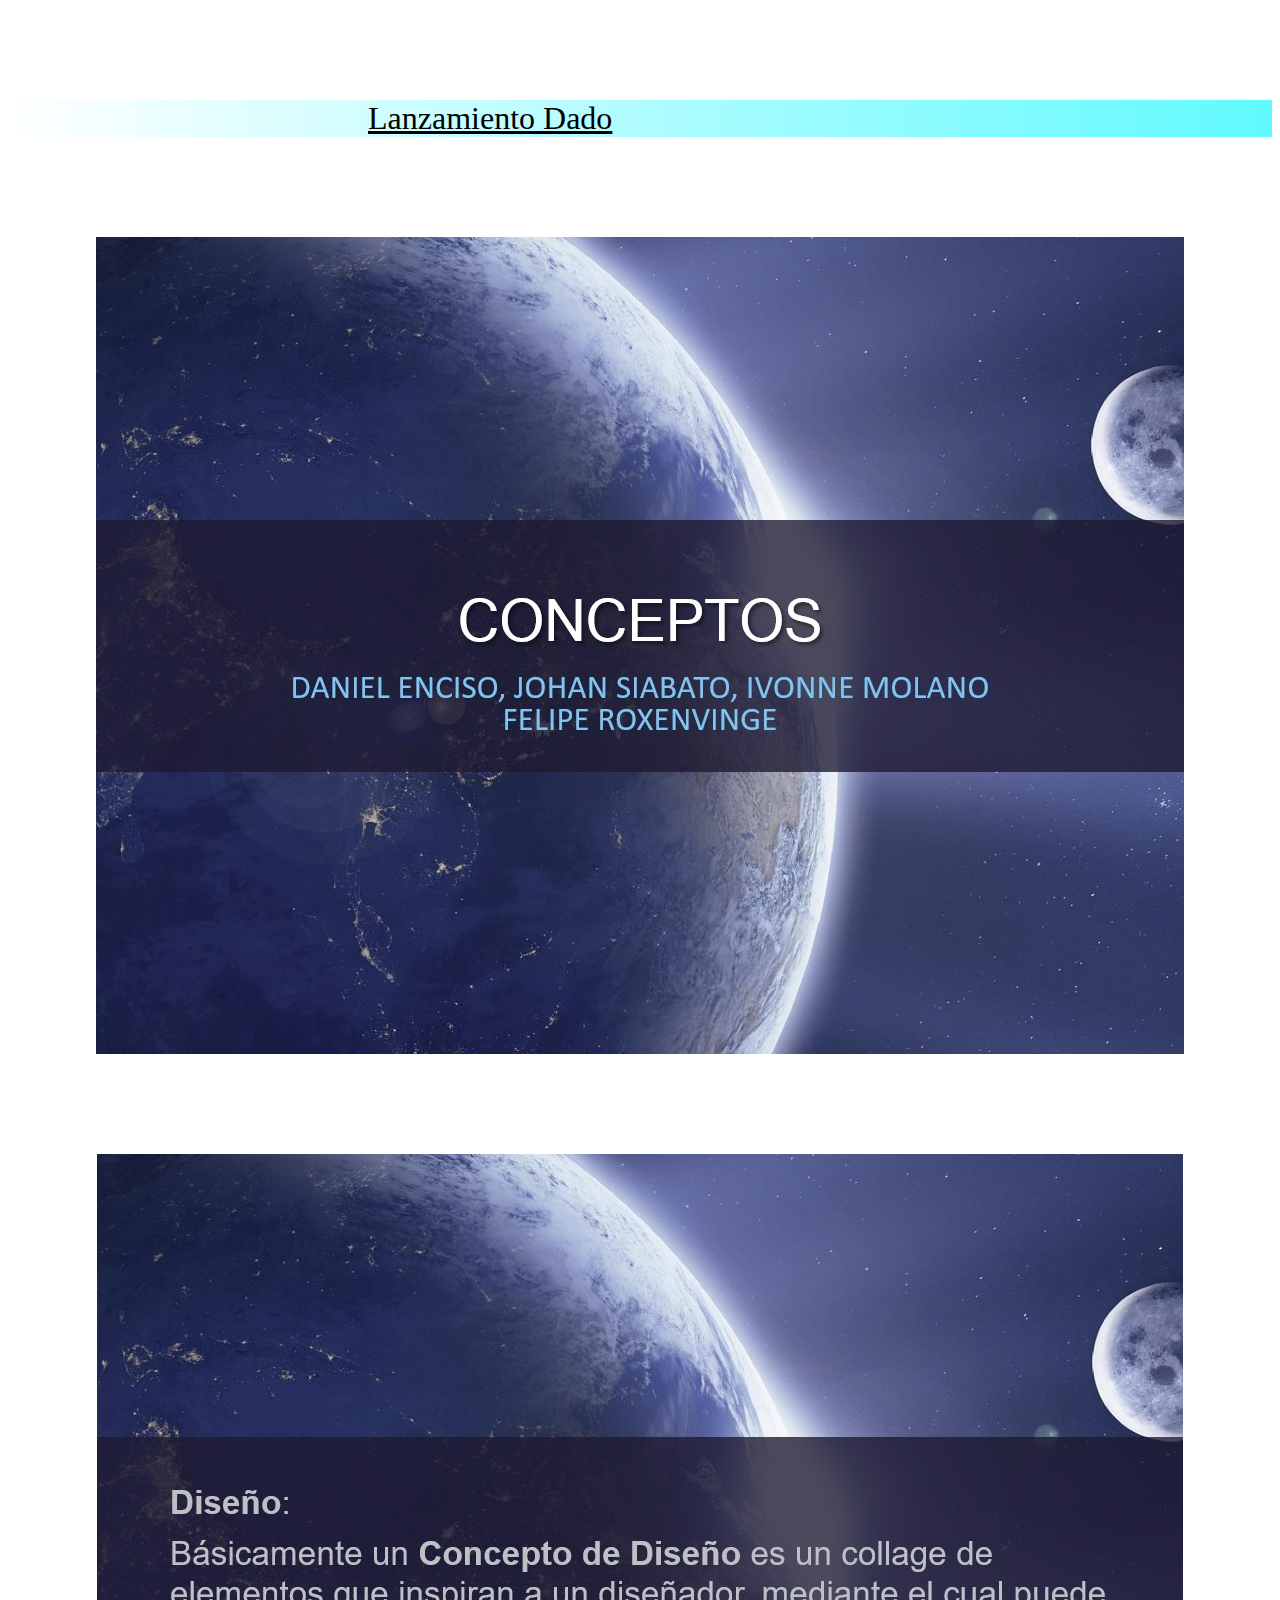
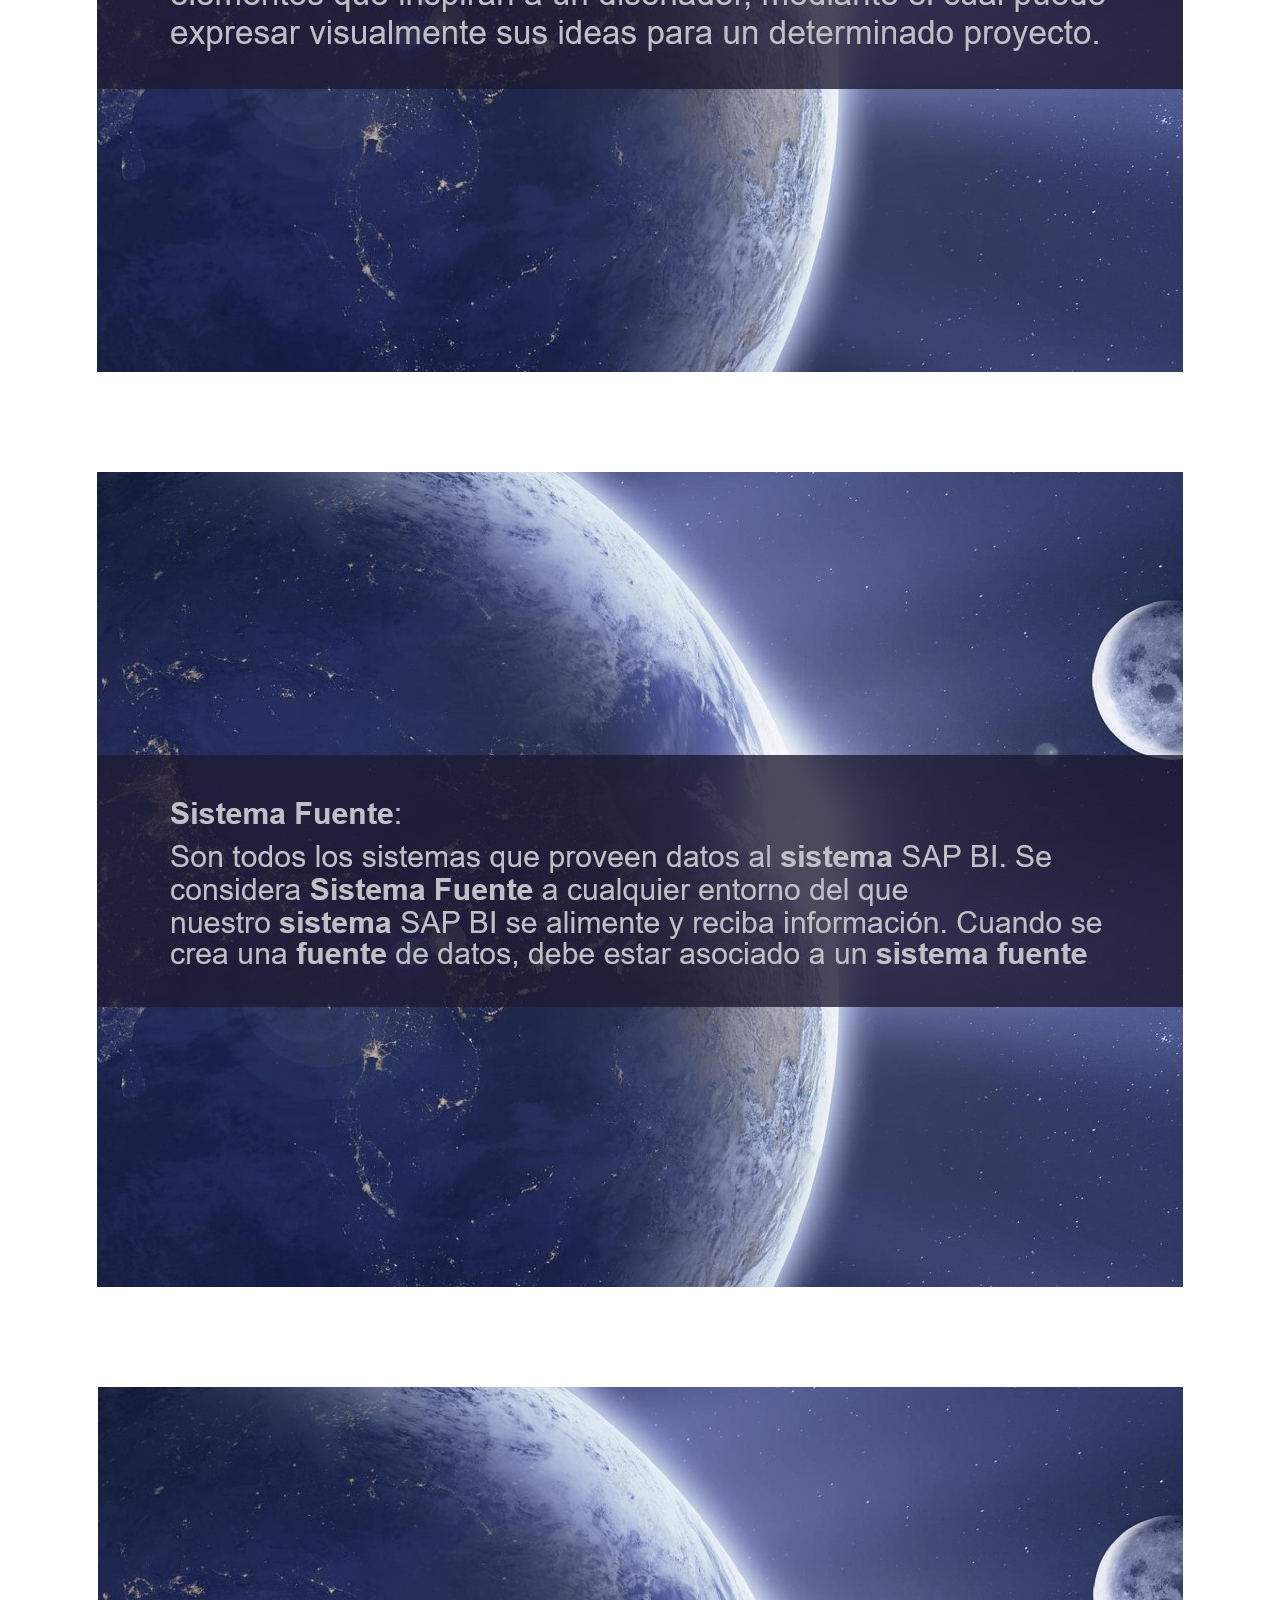
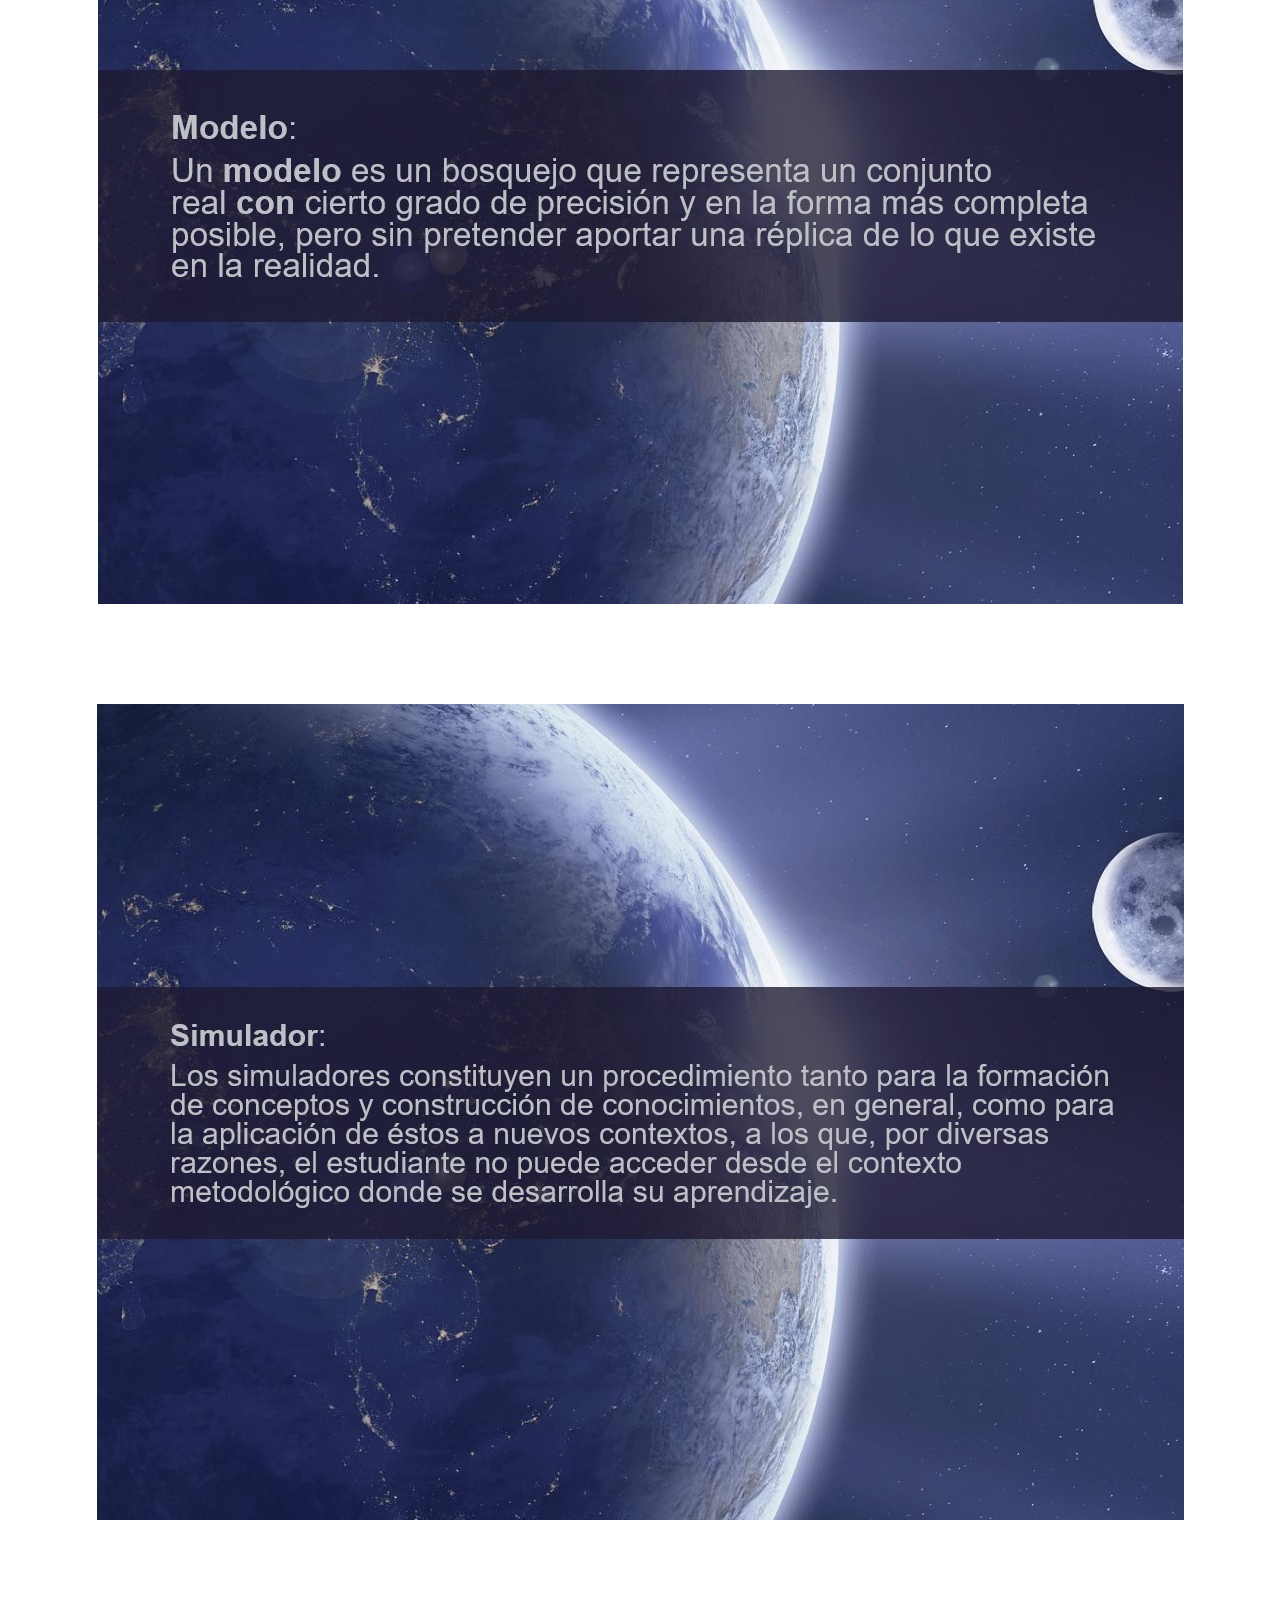
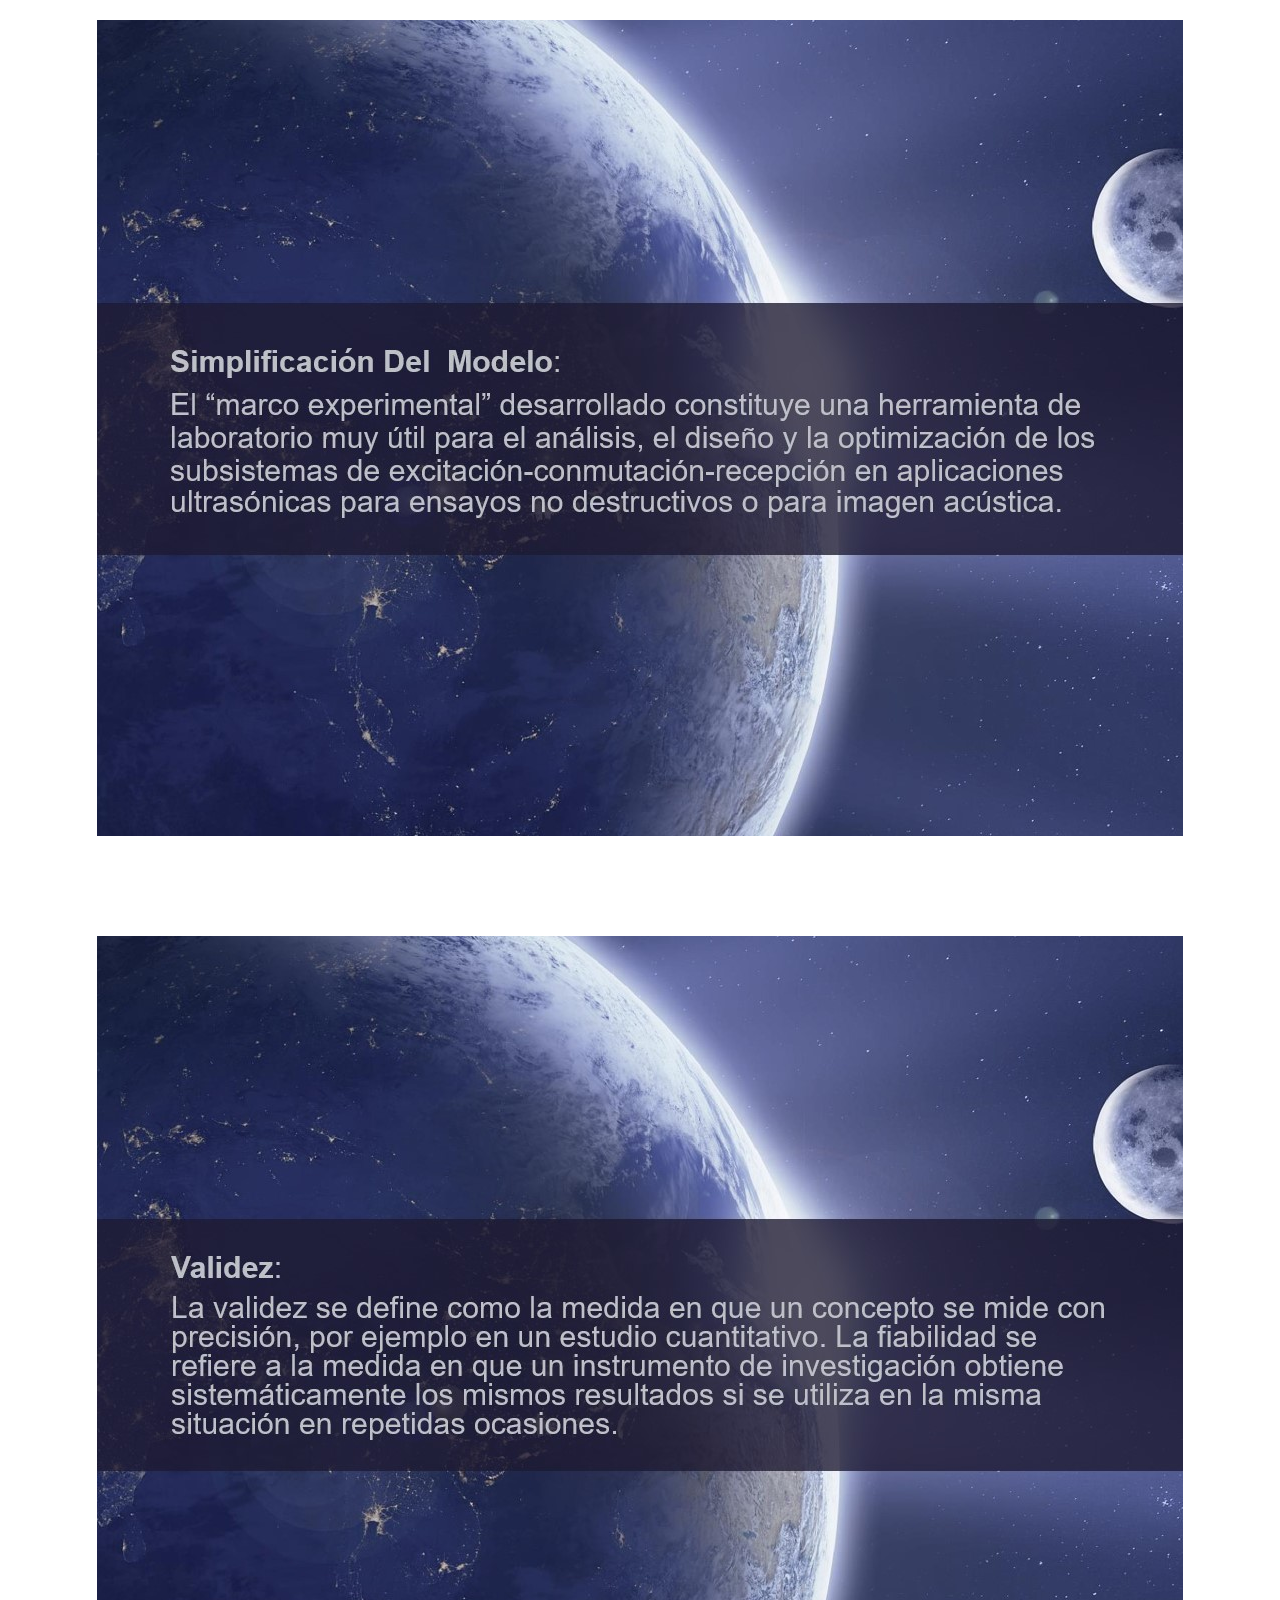
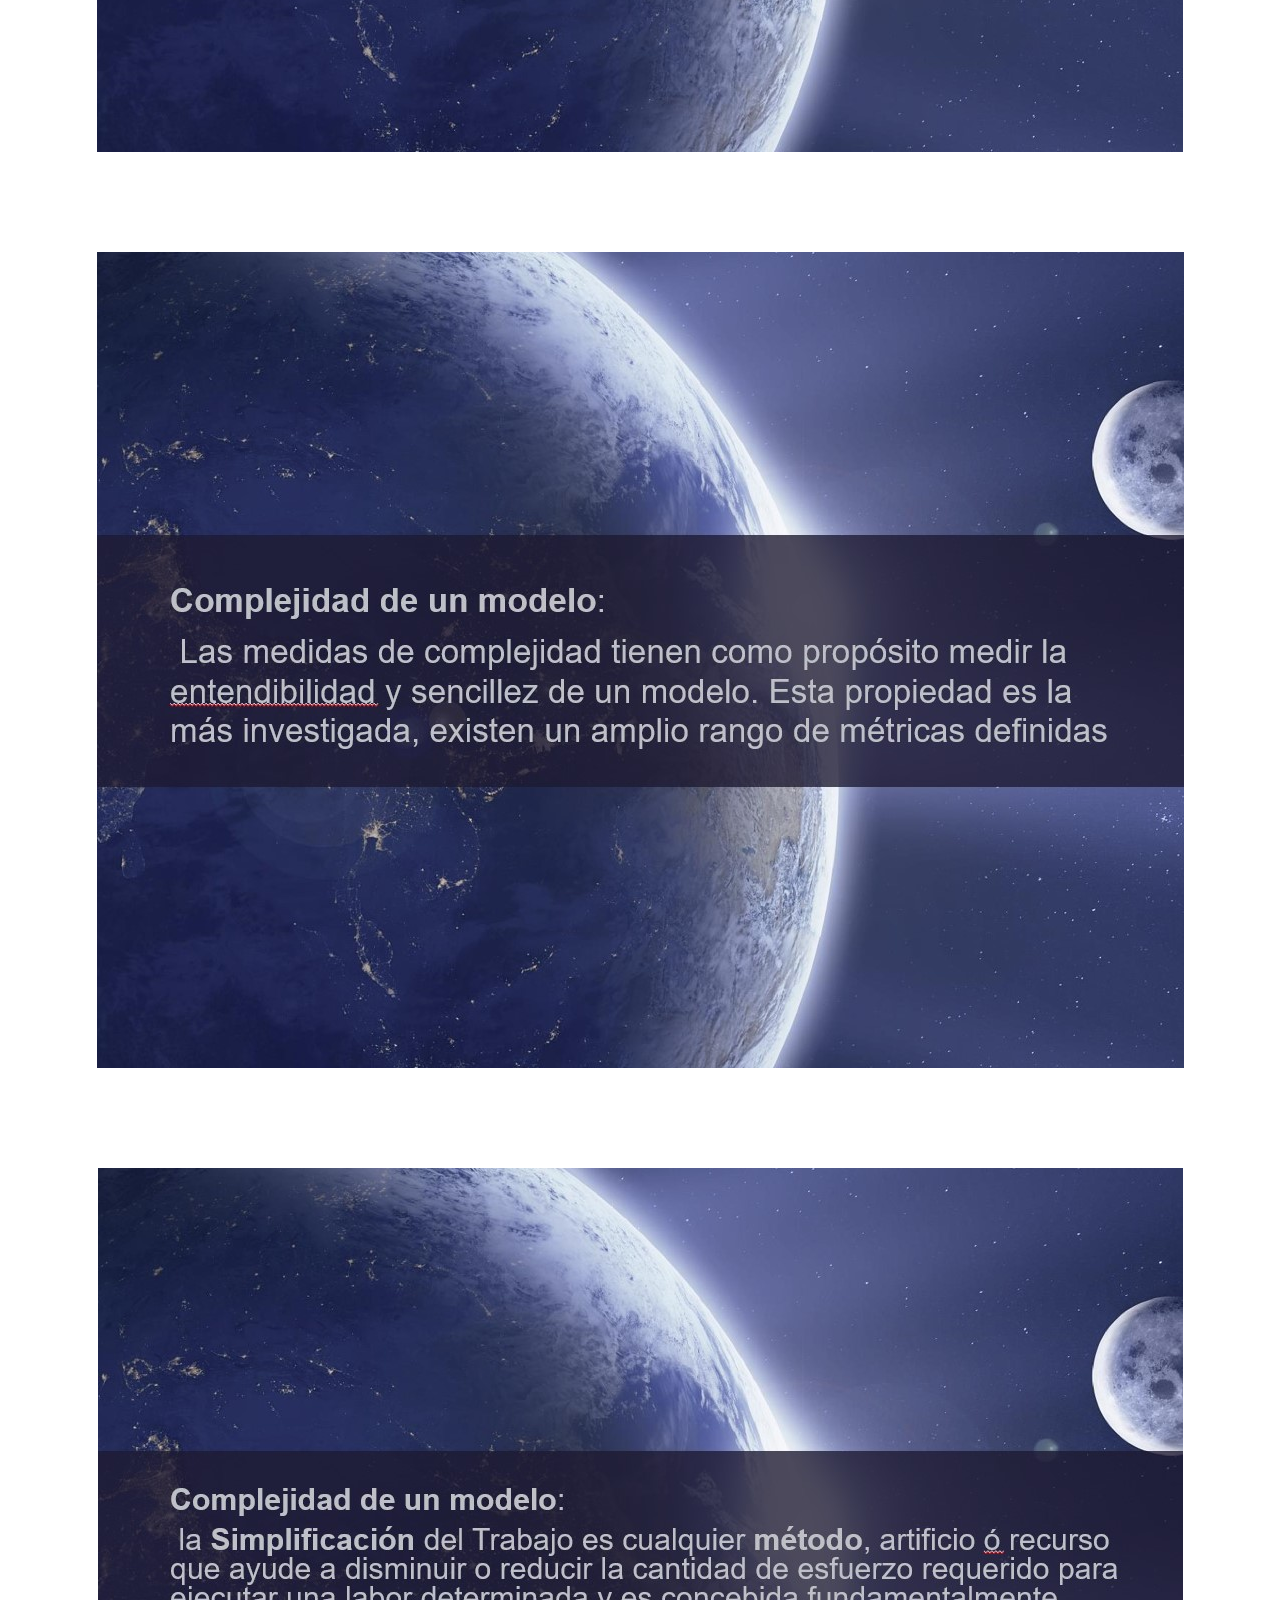
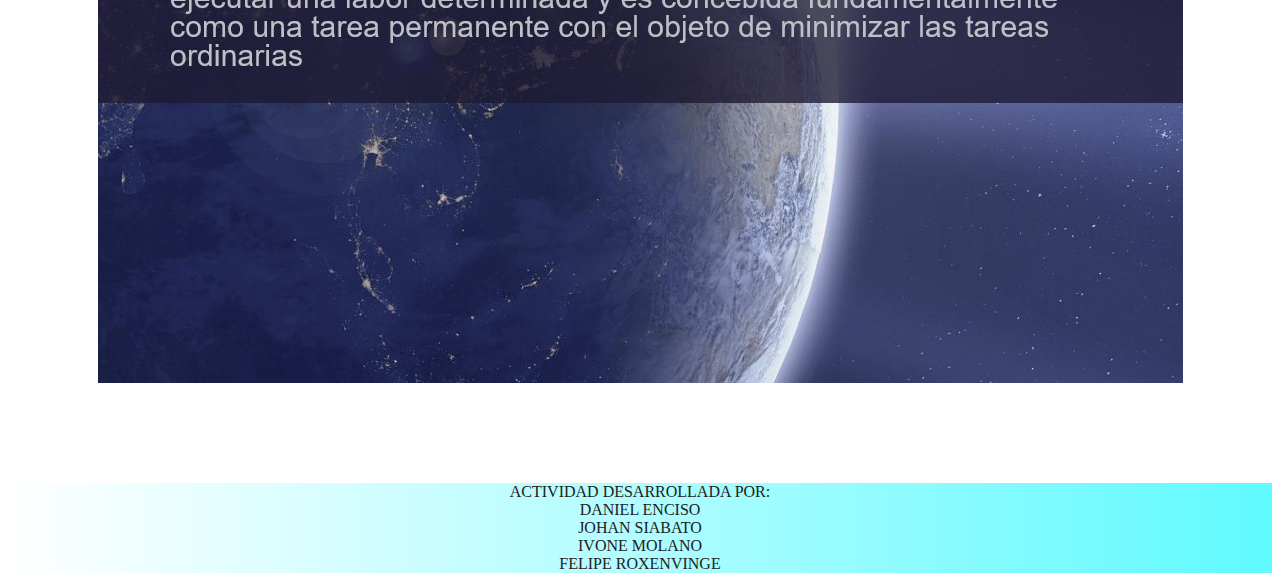
<file: html/exposicion.html>
<!DOCTYPE html>
<html>
<head>
	<meta charset="utf-8">
	<meta name="viewport" content="width=device-width, initial-scale=1">
	<link type="text/css" rel="stylesheet" href="../css/exposicion.css" />
	<title>Conceptos</title>
</head>
<body>

	<div id="header"> <a href="../index.html">Lanzamiento Dado</a> </div>

	<img src="../img/img1.jpg" alt="conceptos"/>
    <img src="../img/img2.jpg" alt="conceptos"/>
    <img src="../img/img3.jpg" alt="conceptos"/>
    <img src="../img/img4.jpg" alt="conceptos"/>
    <img src="../img/img5.jpg" alt="conceptos"/>
    <img src="../img/img6.jpg" alt="conceptos"/>
    <img src="../img/img7.jpg" alt="conceptos"/>
    <img src="../img/img8.jpg" alt="conceptos"/>
    <img src="../img/img9.jpg" alt="conceptos"/>


</body>
<footer>
    <label>ACTIVIDAD DESARROLLADA POR:</br>
DANIEL ENCISO</br>
JOHAN SIABATO</br>
IVONE MOLANO</br>
FELIPE ROXENVINGE</br>

</label>
</footer>
</html>
</file>
<file: css/exposicion.css>
#header{
    margin-top: 100px;
    background: linear-gradient(to right, white, #60FAFF);
    color: azure;
    
    
}


#contenedorT {
    margin-right: 300px;
    margin-left: 300px;
    display: flex;
 justify-content: center;
}

#miGrafica {
    margin-top: 90px;
    margin-right: 300px;
    margin-left: 80px;
}

#tbDatos{
    margin-top: 100px;
    margin-right: 100px;
    margin-left: 300px;
    height: auto;
    white-space: nowrap;
    
}

a{
    margin-left: 360px;
    text-align: center;
    color: black;
    font-size: 2rem;
  
}


.inicio {
    margin-left: 190px;
    text-align: center;
    color: black;
    font-size: 2rem;
  
}

img{
    display: block;
    margin: 0px auto;
    margin-top: 100px;
    margin-bottom: 100px;
   }
   
footer{
    margin-top: 90px;
    text-align: center;
    color: rgb(31, 32, 32);
    background: linear-gradient(to right, white, #60FAFF);

}
</file>
